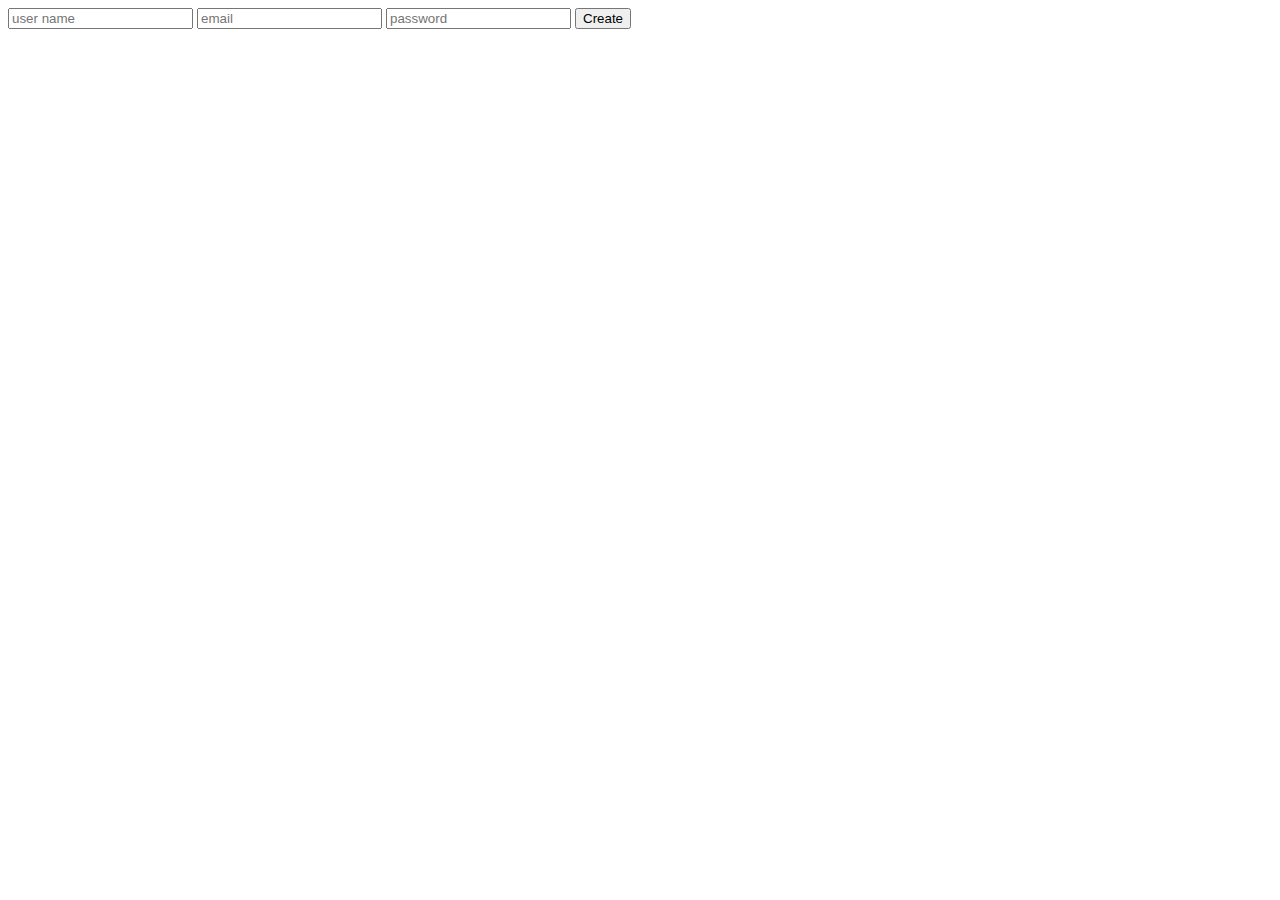
<file: index.html>
<html>
<head>
<title>Opportunity Management</title>
    <link rel-"stylesheet" href-"style.css">
</head>
<body>
    <div class="login-page">
    <div class="form">
        <form class="register-form">
        <input type"text" placeholder="user name"/>
        <input type"text" placeholder="email"/>
        <input type"text" placeholder="password"/>
        <button>Create</button>
        
        </form>
        </div>
        </div>

</html>
</file>
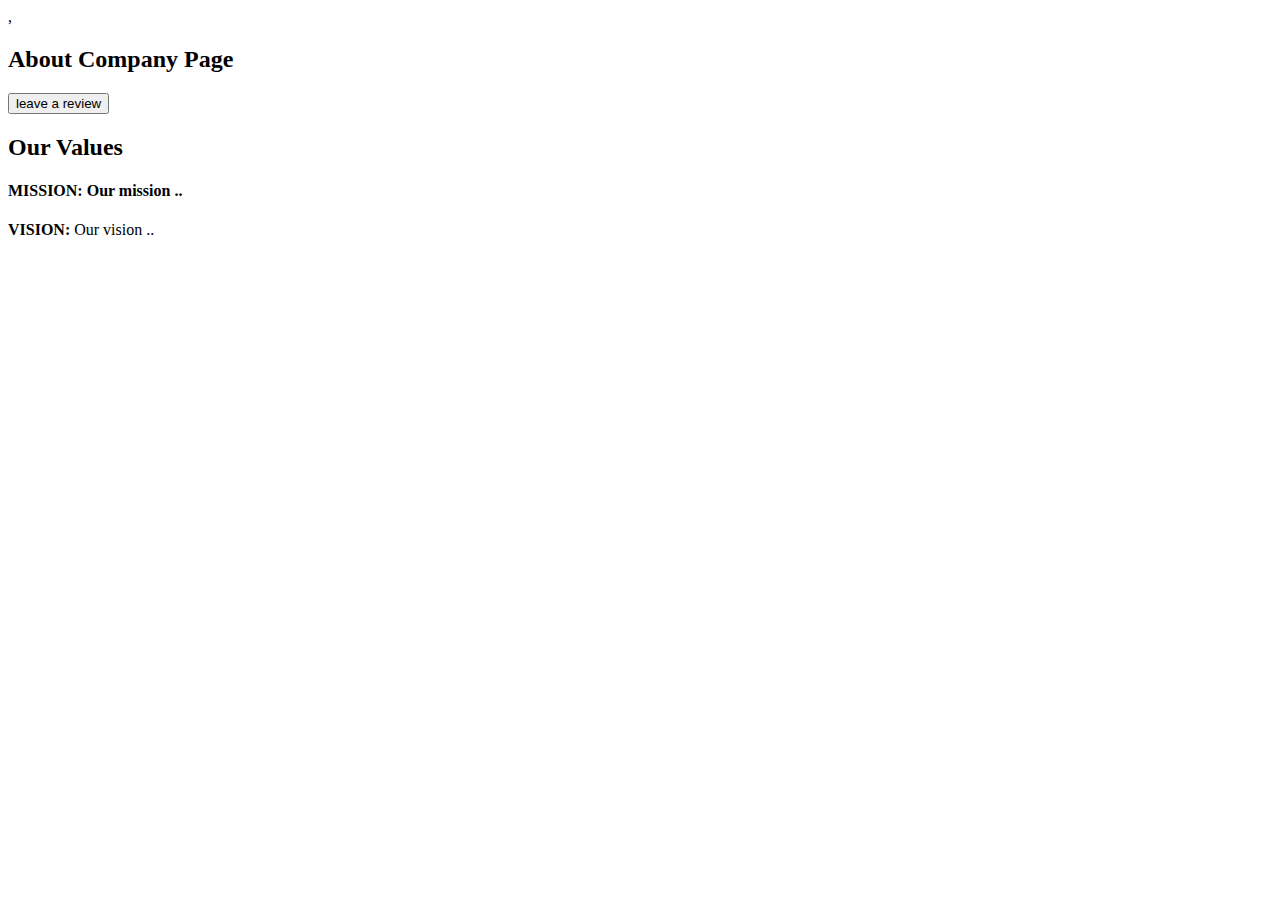
<file: designs/UI/businprof.html>
,<!DOCTYPE html>
<html>
<head>
    <title>
        Company Profile
    </title>
</head>
<body>

</body>
</html><style>
.logo {
    font-size: 200px;
}
@media screen and (max-width: 768px) {
    .col-sm-4 {
        text-align: center;
        margin: 25px 0;
    }
}
</style>

<div class="container-fluid">
  <div class="row">
    <div class="col-sm-8">
      <h2>About Company Page</h2>
      
      <button class="btn btn-default btn-lg">leave a review</button>
    </div>
    <div class="col-sm-4">
      <span class="glyphicon glyphicon-signal logo"></span>
    </div>
  </div>
</div>

<div class="container-fluid bg-grey">
  <div class="row">
    <div class="col-sm-4">
      <span class="glyphicon glyphicon-globe logo"></span> 
    </div>
    <div class="col-sm-8">
      <h2>Our Values</h2>
      <h4><strong>MISSION:</strong> Our mission ..</h4> 
      <p><strong>VISION:</strong> Our vision ..</p>
    </div>
  </div>
</div>
</file>
